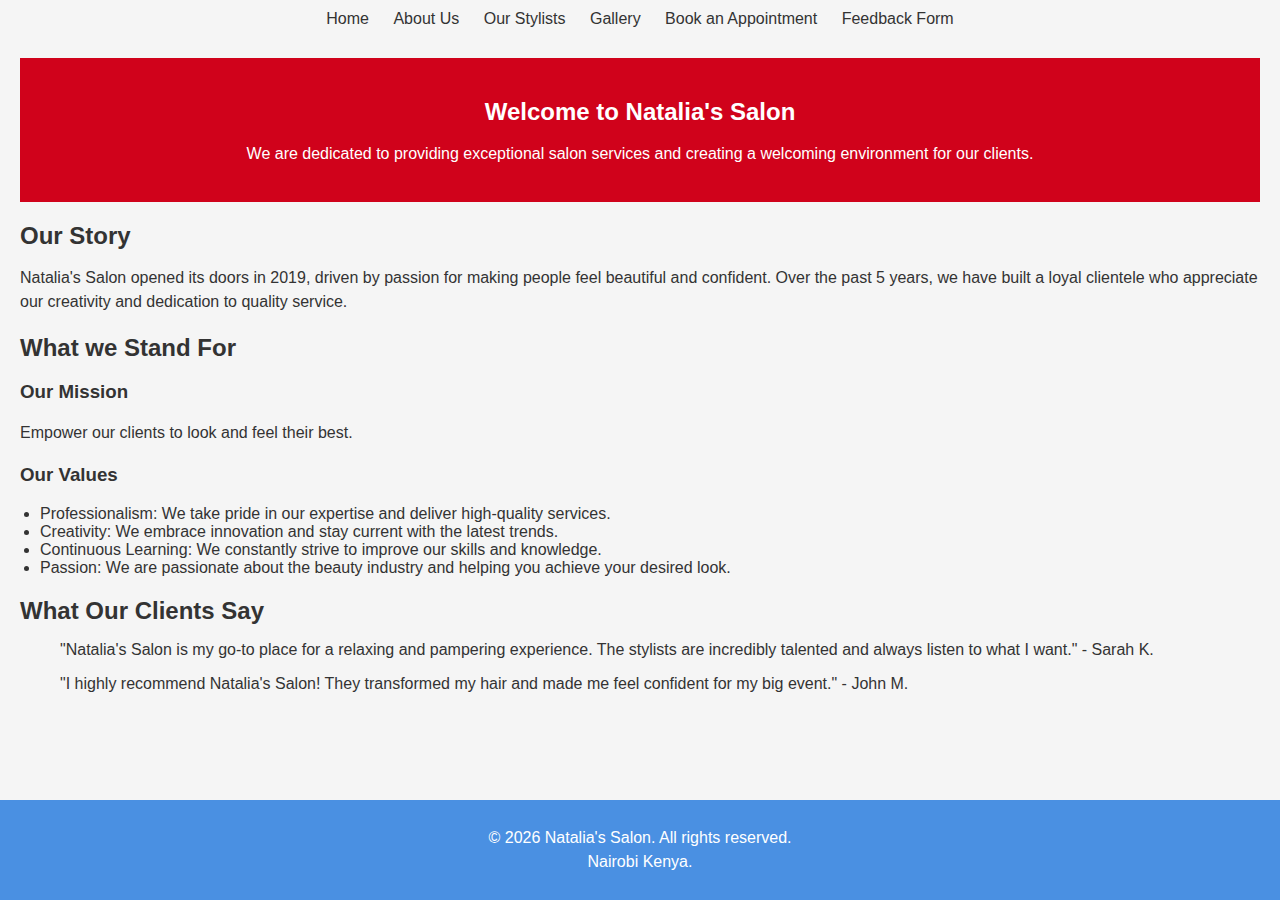
<file: about.html>
<!DOCTYPE html>
<html lang="en">
<div id="uniqueId">
<head>
    <link rel="stylesheet" href="style.css" type="text/css">
    <meta charset="UTF-8">
    <meta name="viewport" content="width=device-width, initial-scale=1.0">
    <title>About Us</title>
    <style>
    #uniqueId
        body {
            font-family: Arial, sans-serif;
            background-color: #f9f5ec; /* warm beige for background */
            color: #333; /* dark text color */
        }
        .top-bar{
            text-align: center;
            padding: 10px;
        }
        .top-bar a{
            color: #333;
            text-decoration: none;
            padding: 10px;
            border: 1 px solid #ddd;
        }
        .top-bar a:hover{
            background-color: #a02020;
        }
        main section{
            margin-bottom: 20px;
        }
        h2{
            margin-bottom: 10px;
        }
        p{
            line-height: 1.5;
        }
    </style>
</head>
<body>
        <div class="top-bar">
            <a href="homepage.html">Home</a>
            <a href="about.html">About Us</a>
            <a href="team.html">Our Stylists</a>
            <a href="gallery.html">Gallery</a>
            <a href="appointments.html">Book an Appointment</a>
            <a href="feedback.html">Feedback Form</a>
        </div>
       
        <main>
            <section class="hero">
                <h2>Welcome to Natalia's Salon</h2> <p>We are dedicated to providing exceptional salon services and creating a welcoming environment for our clients.</p>
            </section>


            <section>
                <h2>Our Story</h2>
                <p>Natalia's Salon opened its doors in 2019, driven by passion for making people feel beautiful and confident. Over the past 5 years, we have built a loyal clientele who appreciate our creativity and dedication to quality service.</p>
            </section>


            <section>
                <h2>What we Stand For</h2>
                <h3>Our Mission</h3>
                <p>
                    <i class="fas fa-star"></i> Empower our clients to look and feel their best.
                </p>


                <h3> Our Values</h3>
                <ul>
                    <li>Professionalism: We take pride in our expertise and deliver high-quality services.</li>
                    <li>Creativity: We embrace innovation and stay current with the latest trends.</li>
                    <li>Continuous Learning: We constantly strive to improve our skills and knowledge.</li>
                    <li>Passion: We are passionate about the beauty industry and helping you achieve your desired look.</li>
                </ul>
            </section>
            <section>
                <h2>What Our Clients Say</h2>
                <blockquote>"Natalia's Salon is my go-to place for a relaxing and pampering experience. The stylists are incredibly talented and always listen to what I want." - Sarah K.</blockquote>
                <blockquote>"I highly recommend Natalia's Salon! They transformed my hair and made me feel confident for my big event." - John M.</blockquote>
            </section>
        </main>
   
        <footer>
            <p>&copy; <span id="copyright-year"></span> Natalia's Salon. All rights reserved. <br>
                Nairobi Kenya.</p>
            <script>
                document.getElementById("copyright-year").innerHTML=new Date(). getFullYear();
            </script>
        </footer>
    </body>  
</div>
</html>
</file>
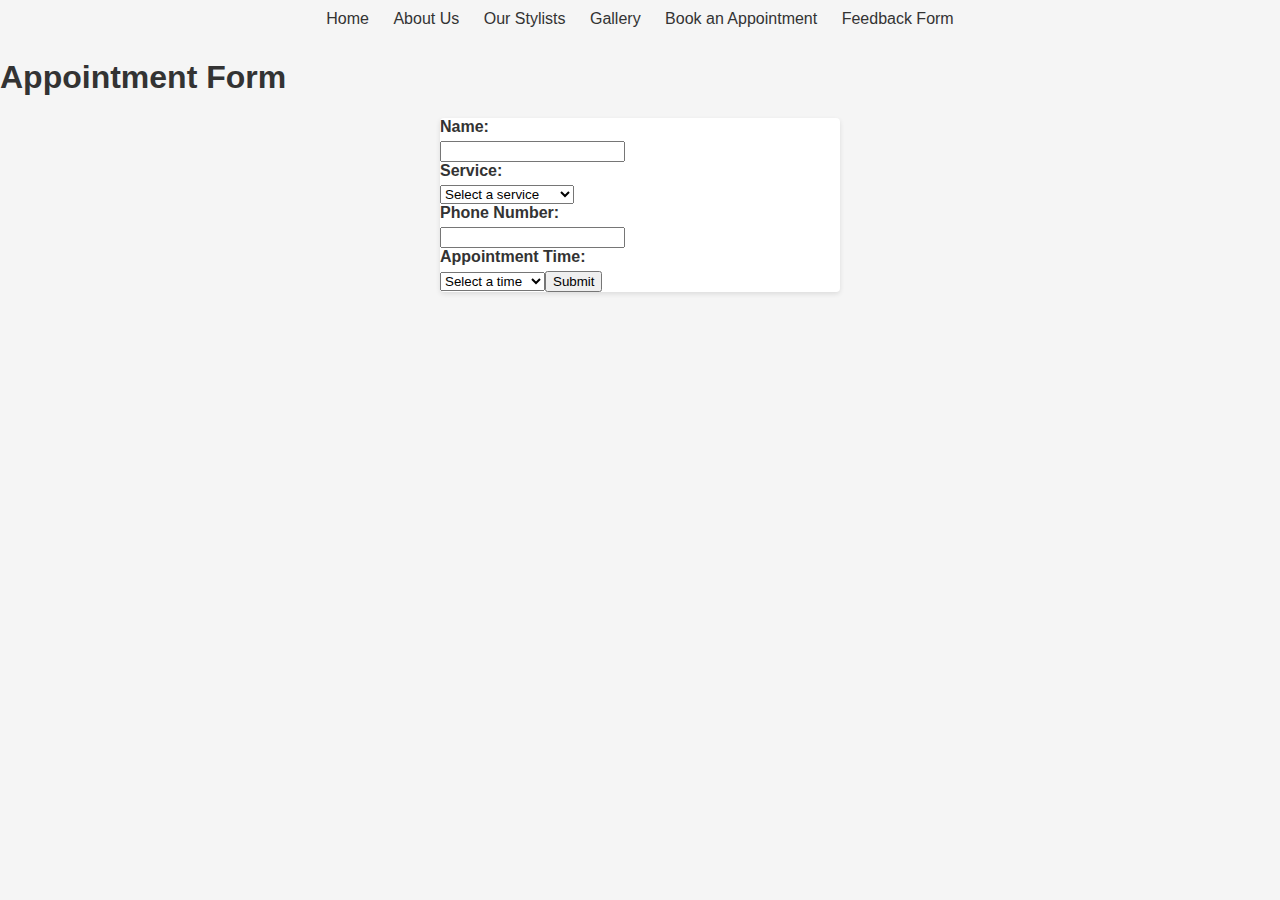
<file: appointments.html>
<!DOCTYPE html>
<html lang="en">
<head>
    <link rel="stylesheet" href="style.css" type="text/css">
    <meta charset="UTF-8">
    <meta name="viewport" content="width=device-width, initial-scale=1.0">
    <title>Book your appointment here</title>
    <style>
        /*css styling for the form*/
        form{
            max-width: 400px;
            margin: 20px auto;
            border: 1 px solid #ddd;
            border-radius: 4px;
            background-color: #fff;
            box-shadow: 0px 2px 5px rgba(0,0,0,0.1);
        }
        label{
            display: block;
            margin-bottom: 5px;
            font-weight: bold;
        }

        #uniqueId
        body {
            font-family: Arial, sans-serif;
            background-color: #f9f5ec; /* warm beige for background */
            color: #333; /* dark text color */
        }
        .top-bar{
            text-align: center;
            padding: 10px;
        }
        .top-bar a{
            color: #333;
            text-decoration: none;
            padding: 10px;
            border: 1 px solid #ddd;
        }
        .top-bar a:hover{
            background-color: #a02020;;
        }
        main section{
            margin-bottom: 20px;
        }
        h2{
            margin-bottom: 10px;
        }
    </style>
</head>
<body>
    <div class="top-bar">
        <a href="homepage.html">Home</a>
        <a href="about.html">About Us</a>
        <a href="team.html">Our Stylists</a>
        <a href="gallery.html">Gallery</a>
        <a href="appointments.html">Book an Appointment</a>
        <a href="feedback.html">Feedback Form</a>
    </div>
    
    <h1>Appointment Form</h1>

    <form>
        <label for="name">Name:</label>
        <input type="text" id="name" name="name" required>

        <label for="service">Service:</label>
        <select id = "service" name="service" required>
            <option value="">Select a service</option>
            <option value="facial">Facial</option>
            <option value="manicure">Manicure</option>
            <option value="braiding-children">Braiding (Children)

            </option>
            <option value="braiding-adult">Braiding(Adult)</option>
            <option value="haircut-child">Haircut(Child)</option>
            <option value="haircut-adult">Haircut(Adult)</option>
        </option>
        </select>

        <label for="phone">Phone Number:</label>
        <input type="tel" id="phone" name="phone" required>

        <label for="time">Appointment Time:</label>
        <select id="time" name = "time" required>
            <option value="">Select a time</option>
            <option value="early-morning">Early Morning</option>
            <option value="mid-morning">Mid-Morning</option>
            <option value="afternoon">Afternoon</option>
        

        <input type="submit" value="Submit">
    </form>
    
</body>
</html>
</file>
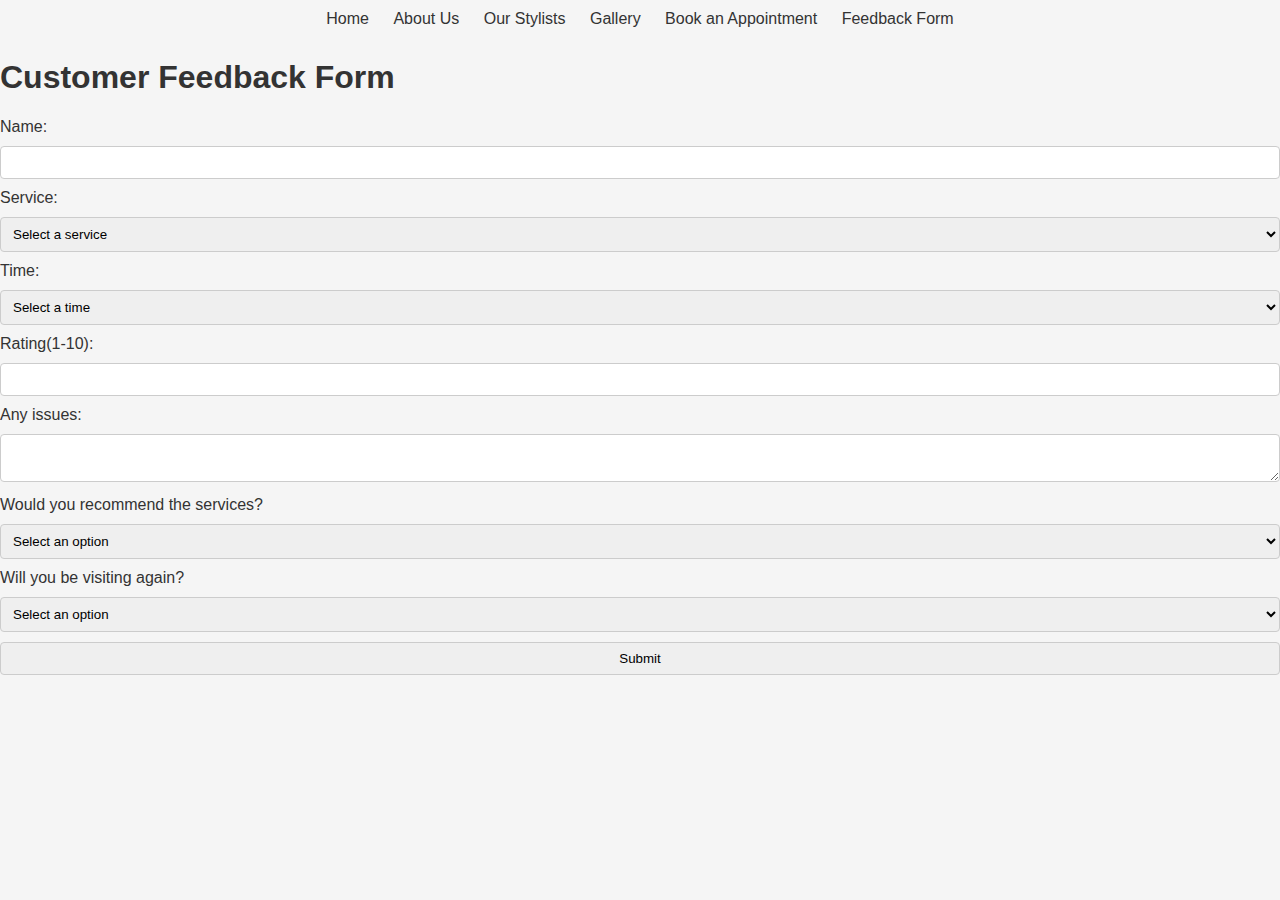
<file: feedback.html>
<!DOCTYPE html>
<html lang="en">
<head>
    <link rel="stylesheet" href="style.css" type="text/css">
    <meta charset="UTF-8">
    <meta name="viewport" content="width=device-width, initial-scale=1.0">
    <title>Customer Feedback Form</title>
    <style>
        /* css styling for the form */
        body{
            font-family: Arial, sans-serif;
        }
        form {
            max-width: 400 px;
            margin: 0 auto;
        }
        label{
            display: block;
            margin-bottom: 10px;
        }
        input,select, textarea{
            width: 100%;
            padding: 8px;
            border: 1px solid #ccc;
            border-radius: 4px;
            box-sizing: border-box;
            margin-bottom: 10px;
        }
        input [type="submit"]{
            background-color: #4CAF50;
            color: white;
            cursor: pointer;
        }
        #uniqueId
        body {
            font-family: Arial, sans-serif;
            background-color: #f9f5ec; /* warm beige for background */
            color: #333; /* dark text color */
        }
        .top-bar{
            text-align: center;
            padding: 10px;
        }
        .top-bar a{
            color: #333;
            text-decoration: none;
            padding: 10px;
            border: 1 px solid #ddd;
        }
        .top-bar a:hover{
            background-color: #a02020;
        }
        main section{
            margin-bottom: 20px;
        }
        h2{
            margin-bottom: 10px;
        }
    </style>
</head>
<body>
    <div class="top-bar">
        <a href="homepage.html">Home</a>
        <a href="about.html">About Us</a>
        <a href="team.html">Our Stylists</a>
        <a href="gallery.html">Gallery</a>
        <a href="appointments.html">Book an Appointment</a>
        <a href="feedback.html">Feedback Form</a>
    </div>
    <h1>Customer Feedback Form</h1>

    <form>
        <label for="name">Name:</label>
        <input type="text"id="name" name="name" required>

        <label for="service">Service:</label>
        <select id="service" name="service" required>
            <option value=" ">Select a service</option>
            <option value="facial">Facial</option>
            <option value="manicure">Manicure</option>
            <option value="braiding-child">Braiding(child)</option>
            <option value="braiding-adult">Braiding(adult)</option>
            <option value="haircut-child">Haircut(child)</option>
            <option value="haircut-child">Haircut(adult)</option>
        </select>

        <label for="time">Time:</label>
        <select id="time" name="time" required>
            <option value="">Select a time</option>
            <option value="early-morning">Early Morning</option>
            <option value="mid-morning">Mid Morning</option>
            <option value="afternoon">Afternoon</option>
            </select>

        <label for="rating">Rating(1-10):</label>
        <input type="number" id="rating" name="rating" min="1" max="10" required>

        <label for="issues">Any issues:</label>
        <textarea id="issues" name="issues"></textarea>

        <label for="recommend">Would you recommend the services?
        </label>
        <select name="recommend"name="recommend" required>
            <option value="">Select an option</option>
            <option value="yes">Yes</option>
            <option value="no">No</option>
        </select>

        <label for="visit-again">Will you be visiting again?</label>
        <select id="visit-again" name="visit-again" required>
            <option value="">Select an option</option>
            <option value="yes">Yes</option>
            <option value="no">No</option>
        </select>

        <input type="submit" value="Submit">
    </form>
</body>
</html>
</file>
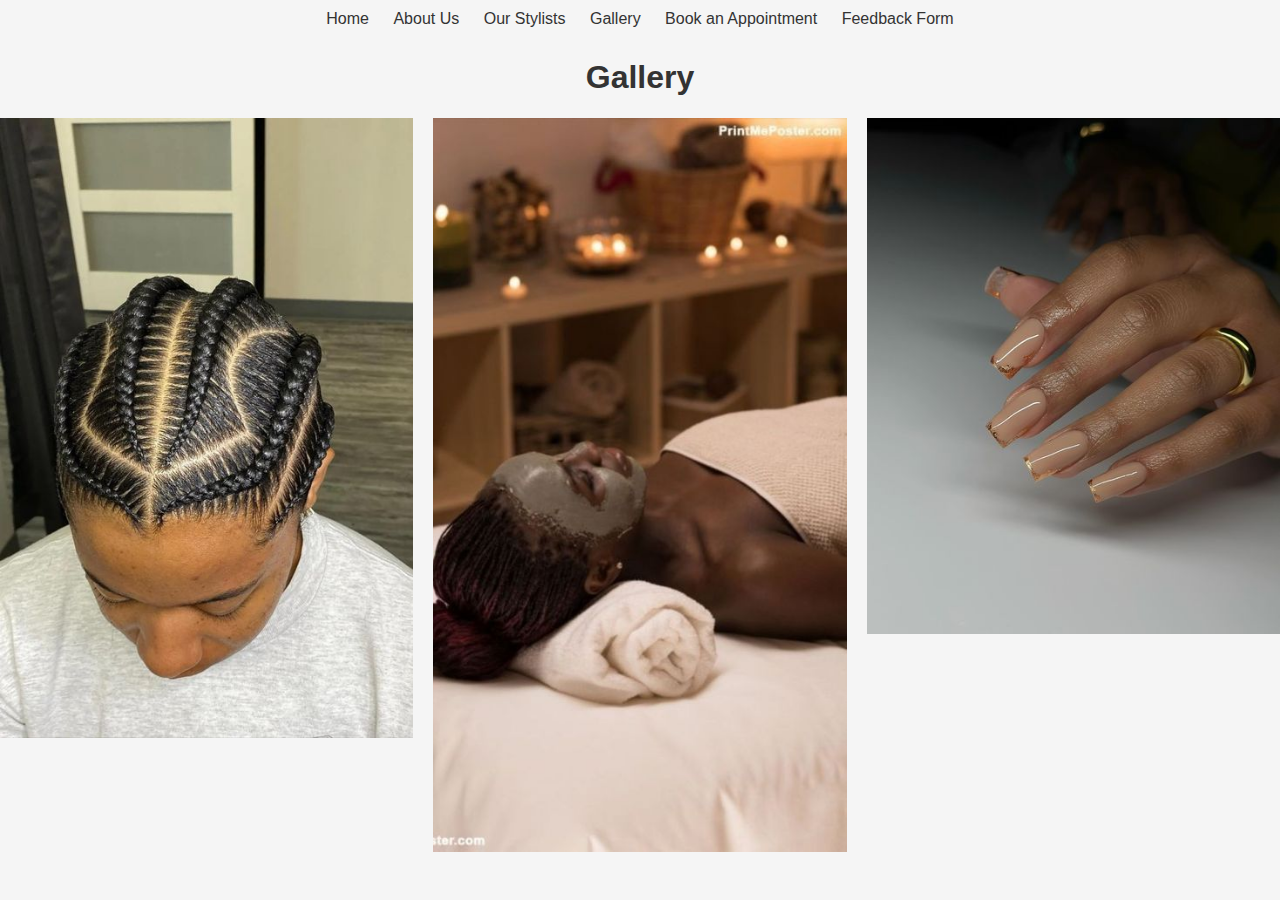
<file: gallery.html>
<!DOCTYPE html>
<html lang="en">
<head>
    <link rel="stylesheet" href="style.css" type="text/css">
    <meta charset="UTF-8">
    <meta name="viewport" content="width=device-width, initial-scale=1.0">
    <title>Gallery</title>
    <style>
        /* CSS styling for the webpage */
        body{
            font-family: Arial, sans-serif;
        }
        h1{
            text-align: center;
        }
        .gallery{
            display:grid;
            grid-template-columns: repeat(3, 1fr);
            grid-gap: 20px;
        }
        .gallery img{
            width: 100%;
            height: auto;
        }

    /*for arranging photos in rows and columns with the same size*/
        .color-bar{
            background-color: #f44336;
            display: flex;
            justify-content: space around;
            align-items: center;
            padding: 10px;
        }
        .photo { /*for the sizing of the pictures */
            width: 200px; 
            height: 200px; 
            object-fit: cover; 
        }
        #uniqueId
        body {
            font-family: Arial, sans-serif;
            background-color: #f9f5ec; /* warm beige for background */
            color: #333; /* dark text color */
        }
        .top-bar{
            text-align: center;
            padding: 10px;
        }
        .top-bar a{
            color: #333;
            text-decoration: none;
            padding: 10px;
            border: 1 px solid #ddd;
        }
        .top-bar a:hover{
            background-color: #a02020;
        }
        main section{
            margin-bottom: 20px;
        }
        h2{
            margin-bottom: 10px;
        }
    </style>
</head>
<body>
    <div class="top-bar">
        <a href="homepage.html">Home</a>
        <a href="about.html">About Us</a>
        <a href="team.html">Our Stylists</a>
        <a href="gallery.html">Gallery</a>
        <a href="appointments.html">Book an Appointment</a>
        <a href="feedback.html">Feedback Form</a>
    </div>
    <h1>Gallery</h1>

    <div class = "gallery">
        <img src="images/braids m2.jpg" alt="service 1" style="display: inline-block;">
        <img src="images/facials 2.jpg" alt="service 2" style="display:inline-block;">
        <img src="images/mani 1.jpg" alt="service 3" style="display:inline-block;">
    </div>
</body>
</html>
</file>
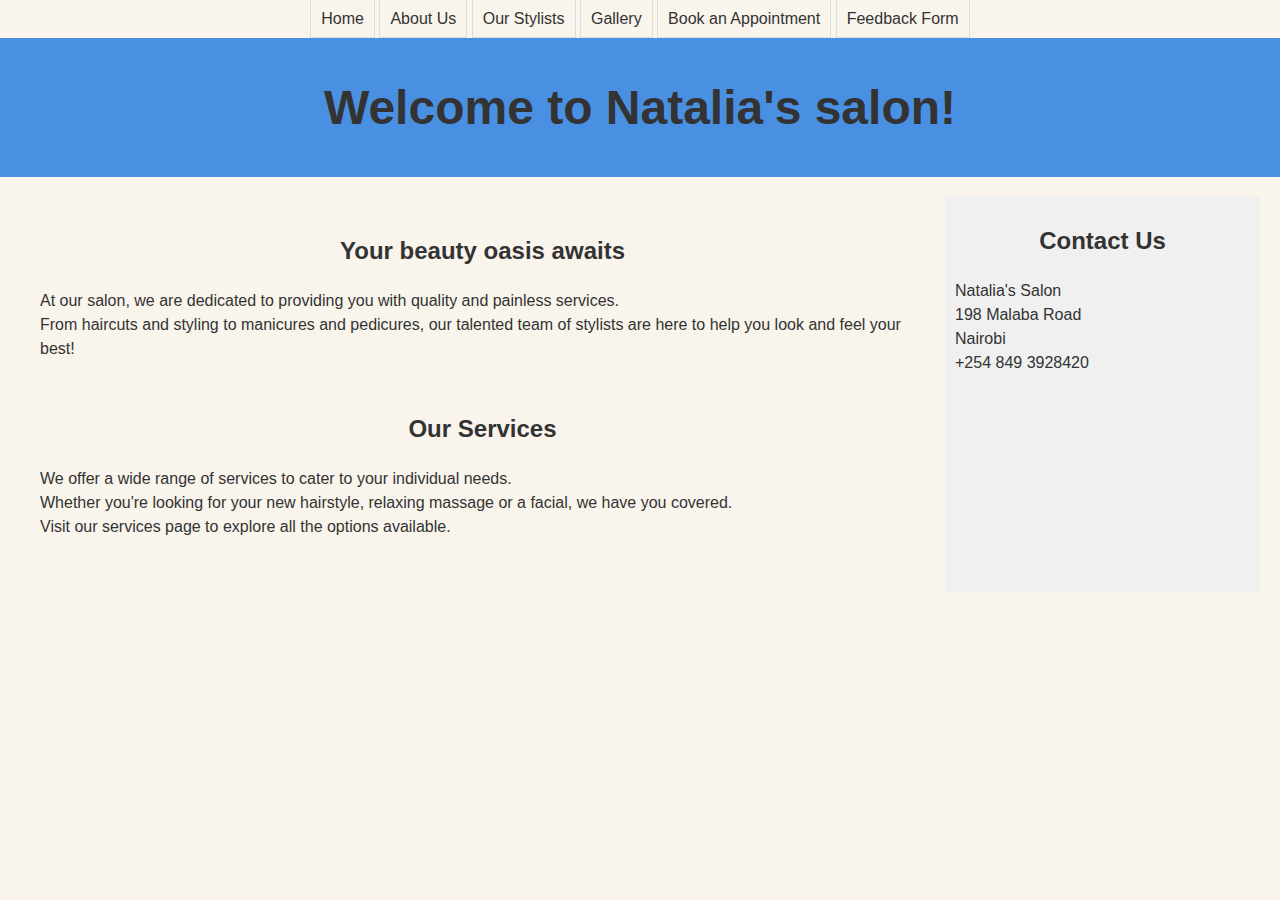
<file: homepage.html>
<!DOCTYPE html>
<html lang="en">
<div id = "uniqueId">
<head>
    <link rel="stylesheet" href="style.css" type="text/css">
    <meta charset="UTF-8">
    <meta name="viewport" content="width=device-width, initial-scale=1.0">
    <title>natalia's salon</title>
    <style>
        body{
            font-family: Arial, sans-serif;
            background-color: #f9f5ec;
            color: #333;
        }
        
        h1{
            font-family: 'Franklin Gothic Medium', 'Arial Narrow', Arial, sans-serif;
            text-align: center;
            font-size: 3em;
        }

        h2{
            text-align: center;
            margin-bottom: 1em;
            font-size: 1.5em;
        }

        p{
            font-size: 1em;
            line-height: 1.5;
        }

        .top-bar{
            text-align: center;
            padding: 10px;
        }

        .top-bar a{
            color: #333;
            text-decoration: none;
            padding: 10px;
            border: 1px solid #ddd;
        }

        .top-bar a:hover{
            background-color: #a02020;
        }
        
        main{
            display: flex;
        }

        .content-wrapper{
            flex: 3;
            padding: 20px;
        }

        .sidebar{
            flex: 1;
            background-color: #f0f0f0;
            padding: 10px;
        }

        .sidebar a img{
            width: 20px;
            height: 20px;
            margin-right: 10px;
        }

        main section{
            margin-bottom: 20px;
        }
    </style>
</head>
<body>
    <div class="top-bar">
        <a href="homepage.html">Home</a>
        <a href="about.html">About Us</a>
        <a href="team.html">Our Stylists</a>
        <a href="gallery.html">Gallery</a>
        <a href="appointments.html">Book an Appointment</a>
        <a href="feedback.html">Feedback Form</a>
    </div>

    <header>
    <h1>Welcome to Natalia's salon!</h1>
    </header>

    <main>
        <section class = "content-wrapper">
            <h2 class = "intro-heading">Your beauty oasis awaits</h2>
            <p>At our salon, we are dedicated to providing you with quality and painless services. <br>
                From haircuts and styling to manicures and pedicures, our talented team of stylists are here to help you look and feel your best!</p><br>
            <h2>Our Services</h2>
            <p>We offer a wide range of services to cater to your individual needs. <br>
                Whether you're looking for your new hairstyle, relaxing massage or a facial, we have you covered. <br>
                 Visit our services page to explore all the options available.</p> <br>
        </section>
        <section class="sidebar">
            <h2>Contact Us</h2>
            <p>Natalia's Salon<br>
                198 Malaba Road<br>
                Nairobi<br>
                +254 849 3928420<br>
        </section>
    </main>
</body>
</div>
</html>
</file>
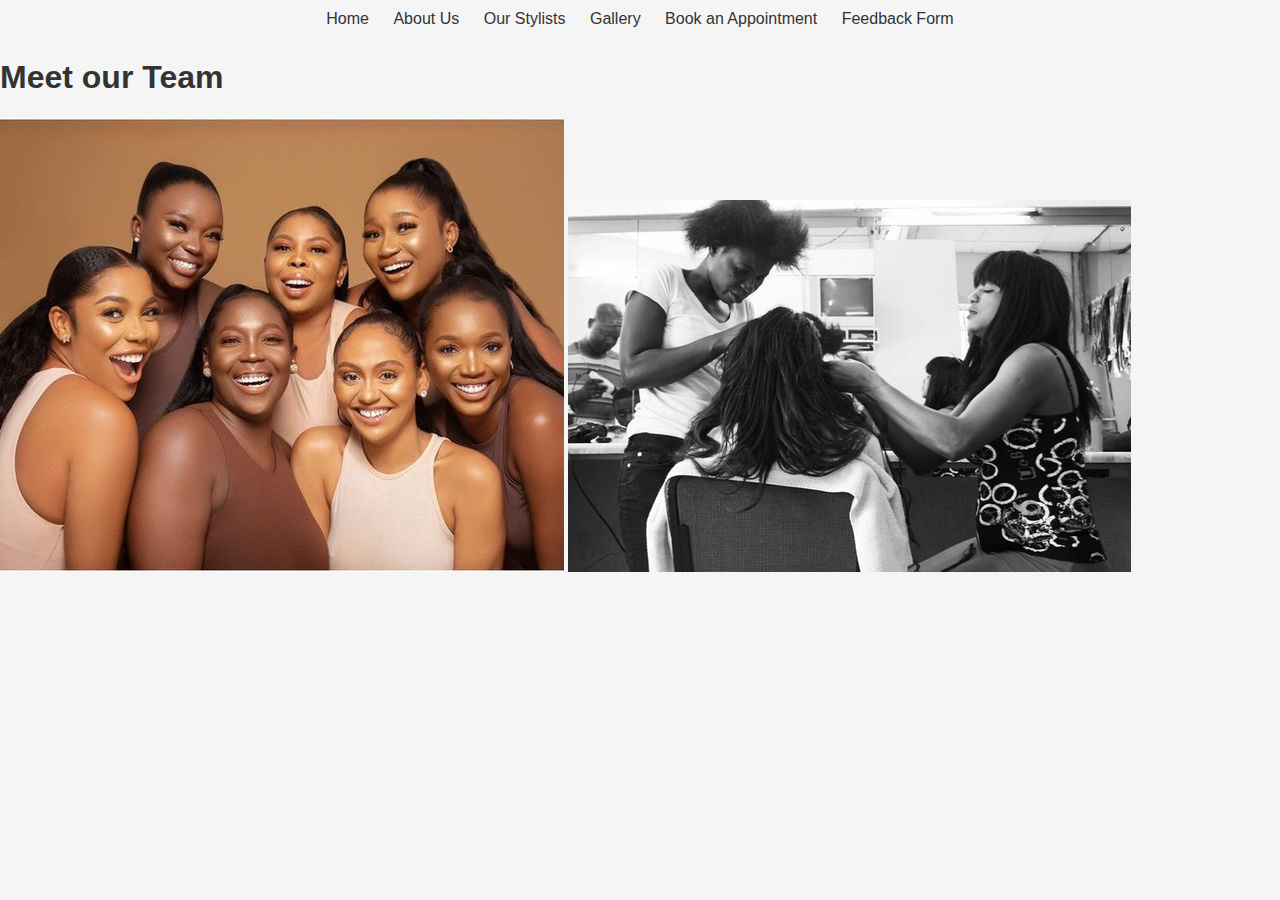
<file: team.html>
<!DOCTYPE html>
<html lang="en">
<head>
    <link rel="stylesheet" href="style.css" type="text/css">
    <meta charset="UTF-8">
    <meta name="viewport" content="width=device-width, initial-scale=1.0">
    <title>Our salon team</title>
    <style>
       #uniqueId
        body {
            font-family: Arial, sans-serif;
            background-color: #f9f5ec; /* warm beige for background */
            color: #333; /* dark text color */
        }
        .top-bar{
            text-align: center;
            padding: 10px;
        }
        .top-bar a{
            color: #333;
            text-decoration: none;
            padding: 10px;
            border: 1 px solid #ddd;
        }
        .top-bar a:hover{
            background-color: #a02020;
        }
        main section{
            margin-bottom: 20px;
        }
        h2{
            margin-bottom: 10px;
        }
    </style>
</head>
<body>
    <div class="top-bar">
        <a href="homepage.html">Home</a>
        <a href="about.html">About Us</a>
        <a href="team.html">Our Stylists</a>
        <a href="gallery.html">Gallery</a>
        <a href="appointments.html">Book an Appointment</a>
        <a href="feedback.html">Feedback Form</a>
    </div>
    <h1>Meet our Team</h1>
    <img src = "images/salon team 1.jpg" alt = "The talented salon team">

    <img src = "images/salon team 2.jpg" alt = "The talented salon team">
</body>
</html>
</file>
<file: style.css>
body {
    font-family: Arial, sans-serif;
    background-color: #F5F5F5; /* Light gray background */
    color: #333333; /* Dark gray text */
    margin: 0;
    padding: 0;
}

header {
    background-color: #4A90E2; /* Primary blue color */
    padding: 10px 0;
    text-align: center;
}

header nav ul {
    list-style-type: none;
    margin: 0;
    padding: 0;
}

header nav ul li {
    display: inline;
    margin: 0 15px;
}

header nav ul li a {
    color: #FFFFFF; /* White text */
    text-decoration: none;
    font-weight: bold;
}

header nav ul li a:hover {
    color: #50E3C2; /* Secondary green color */
}

main {
    padding: 20px;
}

.hero {
    background-color: #D0021B; /* Accent red color */
    color: #FFFFFF; /* White text */
    padding: 20px;
    text-align: center;
    margin-bottom: 20px;
}

h2 {
    margin-bottom: 10px;
}

p {
    line-height: 1.5;
}

ul {
    padding-left: 20px;
}

footer {
    background-color: #4A90E2; /* Primary blue color */
    color: #FFFFFF; /* White text */
    text-align: center;
    padding: 10px 0;
    position: absolute;
    width: 100%;
    bottom: 0;
}
</file>
